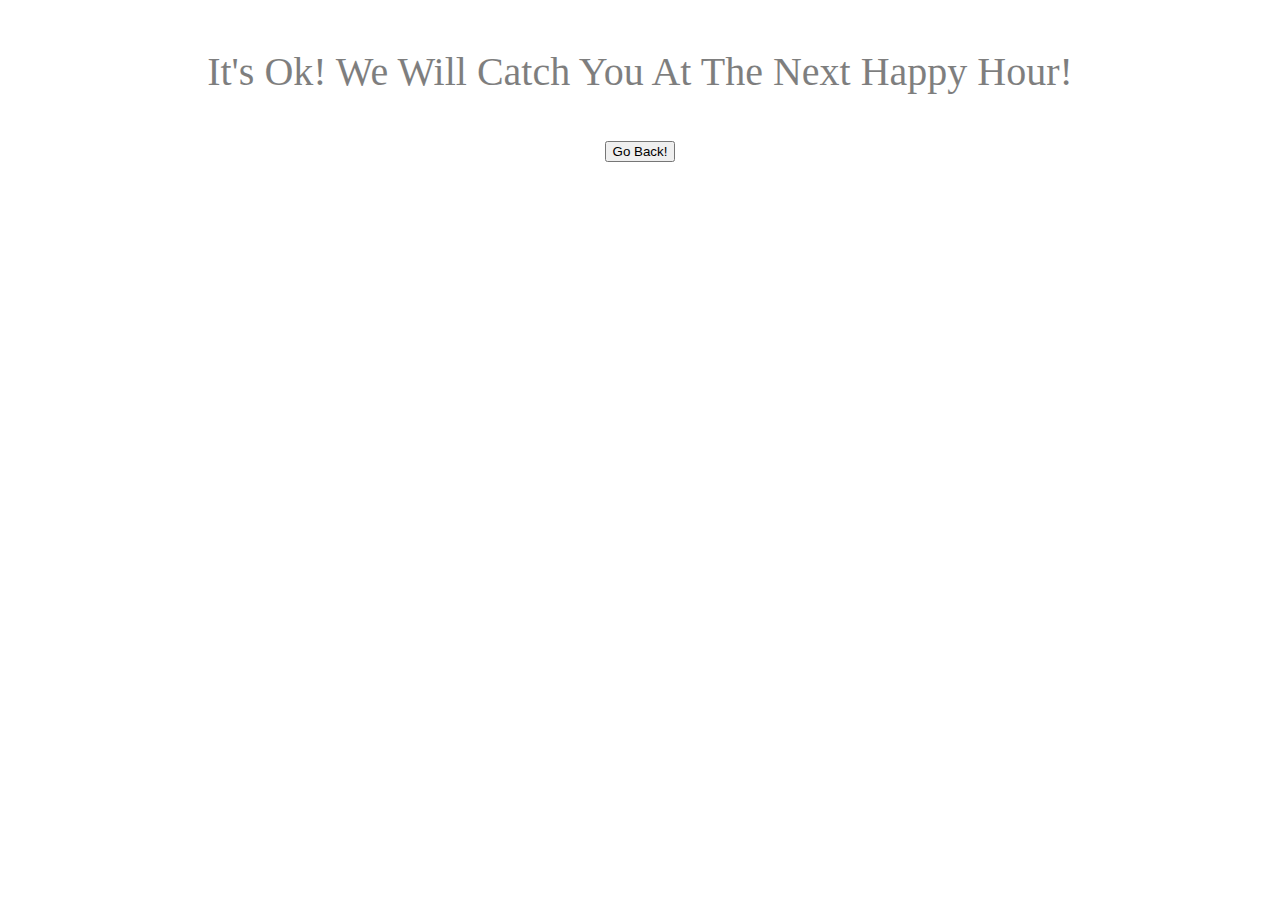
<file: html/not-today.html>
<!DOCTYPE html>
<html lang="en">
<head>
    <meta charset="UTF-8">
    <meta name="viewport" content="width=device-width, initial-scale=1.0">
    <title>Not Today</title>
    <link rel="stylesheet" href="../css/not-today.css">
</head>
<body>
   <div class="headerContainer">
       <p class="header">It's Ok! We Will Catch You At The Next Happy Hour!</p>
   </div>
  
   <div class="backButton">
       <a href="../FancyACocktail/index.html"><button class="goBack">Go Back!</button></a>
   </div>
   
</body>
</html>
</file>
<file: css/not-today.css>
body {
    display: grid;
    grid-template-rows: 1fr 1fr 1fr;
    background-image: url('https://images.pexels.com/photos/1128259/pexels-photo-1128259.jpeg?auto=compress&cs=tinysrgb&h=650&w=940');
    background-size: cover;
    height: 400px;
    
}

.headerContainer {
    display:flex;
    justify-content: center;
    color:black;
    font-size: 40px;
    background-color: rgba(255,255,255);
    opacity: 50%;
    border-radius: 5px;
}

.backButton {
    display: flex;
    justify-content: center;
}
</file>
